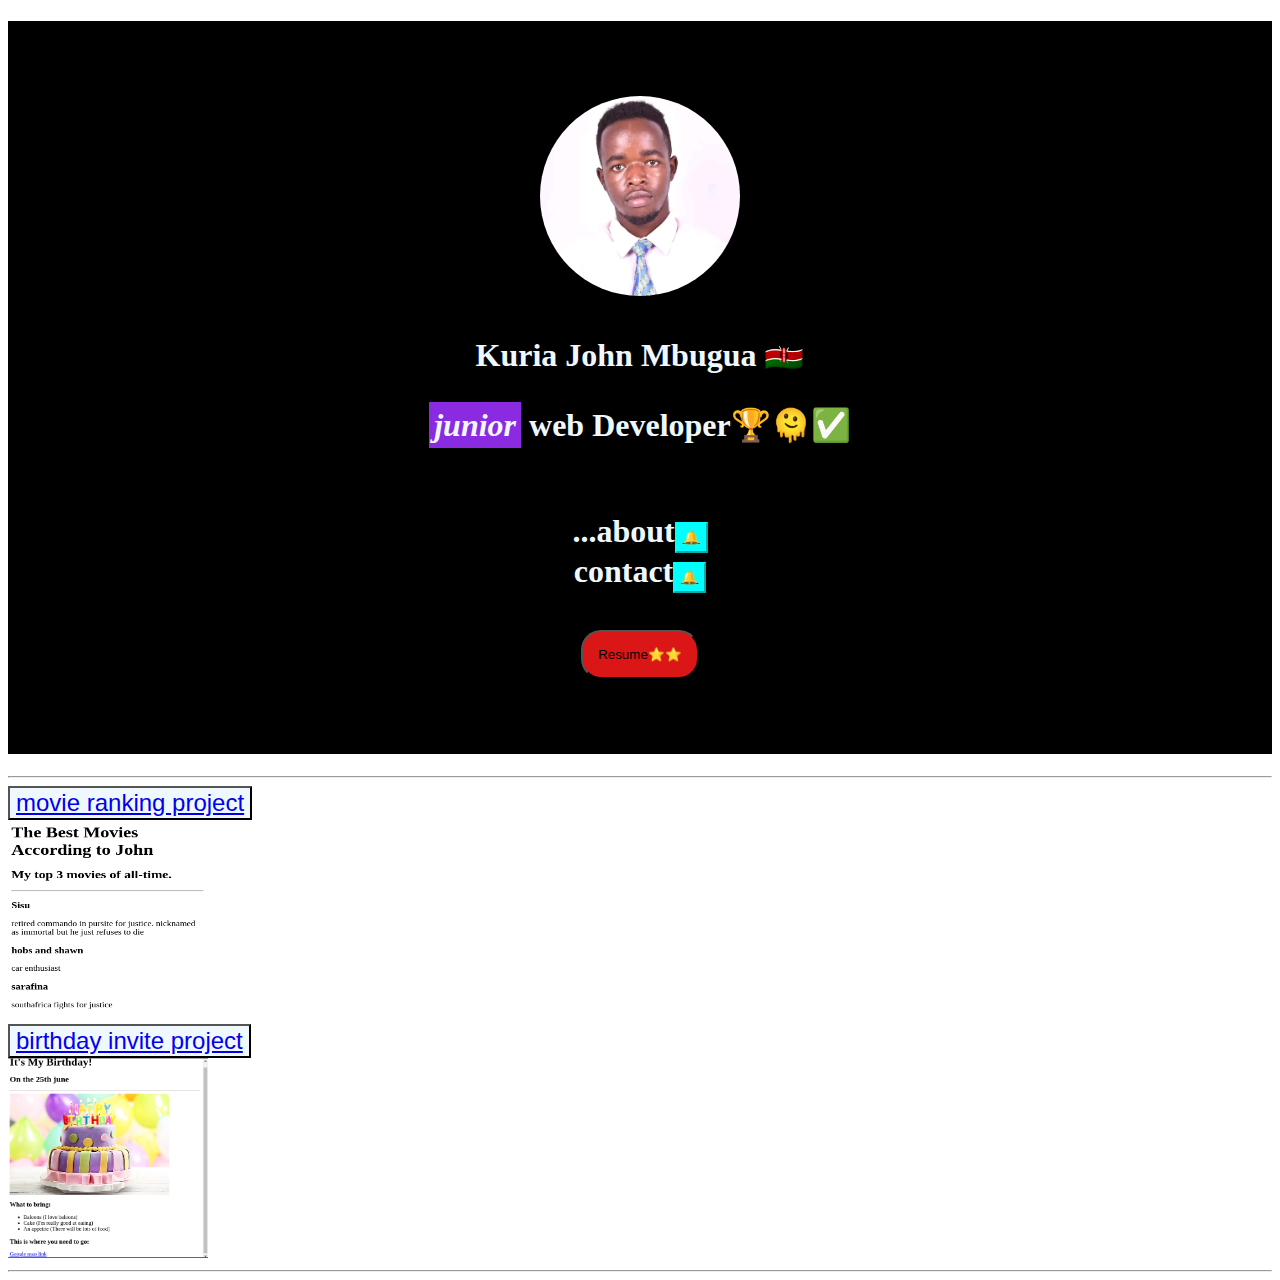
<file: index.html>
<!DOCTYPE html>
<html lang="en">
<head>
    <link rel="stylesheet" href="./public/styles.css" />
    <meta charset="UTF-8">
    <meta name="viewport" content="width=device-width, initial-scale=1.0">
    <title>home page</title>
</head>
<body>
       <div><h1 id="same">
        <img id="meme" src="./assets/images/WhatsApp Image 2024-04-19 at 5.02.11 AM.jpeg">
        <br /><p>Kuria John Mbugua 🇰🇪</p>
   
         <p><strong><em>junior</em> web Developer🏆🫠✅</strong></p>
                <br />...about<button class="red-text"><a href="./public/about.html">🔔</a><br /></button>
                <br />contact<button class="red-text"><a href="./public/contact.html">🔔</button></a>
                <br />
                <br />
                <a href="./public/resume.html"><button id="new">Resume⭐⭐</button></a>
       </h1>
       </div>
 <hr />
       <button class="ming"><a href="./public/movie-ranking.html">movie ranking project</a></button><br />
       <img class="yes" src="./assets/images/movie-rank.png"> <br />
       <button class="ming"><a href="./public/birthday-invite.html">birthday invite project</a></button><br />
       <img class="yes"src="./assets/images/birthday invitation.png">
   </pre>
<hr />

</body>
</html>
</file>
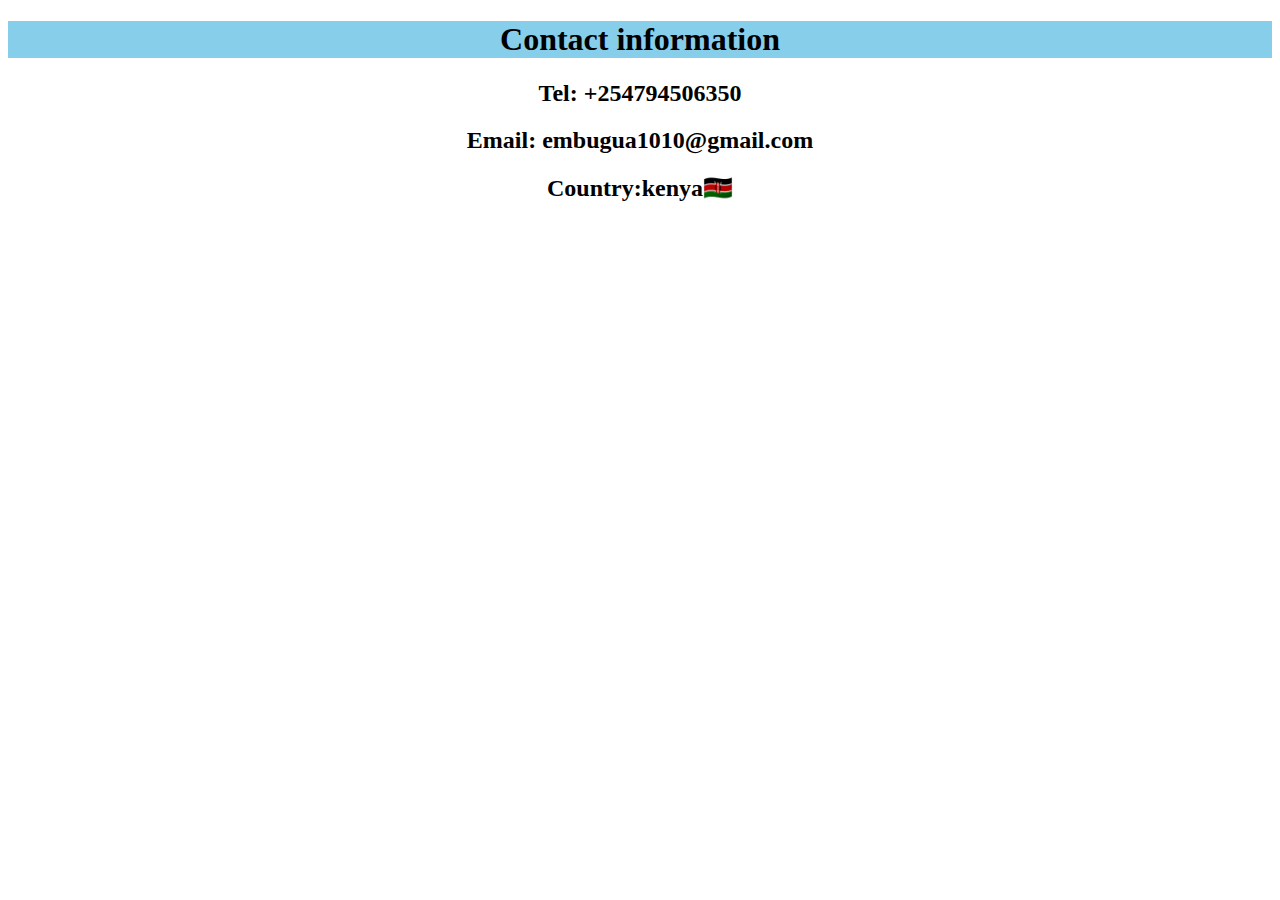
<file: public/contact.html>
<!DOCTYPE html>
<html lang="en">
<head>
  <meta charset="UTF-8">
  <meta name="viewport" content="width=device-width, initial-scale=1.0">
  <title>Document</title>
  <style>
    h2{
      text-align:center;
    }
  </style>
</head>
<body>
  <h1 style="background-color:skyblue;text-align:center;">Contact information</h1>
<h2>Tel: +254794506350</h2>
<h2>Email: embugua1010@gmail.com</h2>
<h2>Country:kenya🇰🇪</h2>

</body>
</html>
</file>
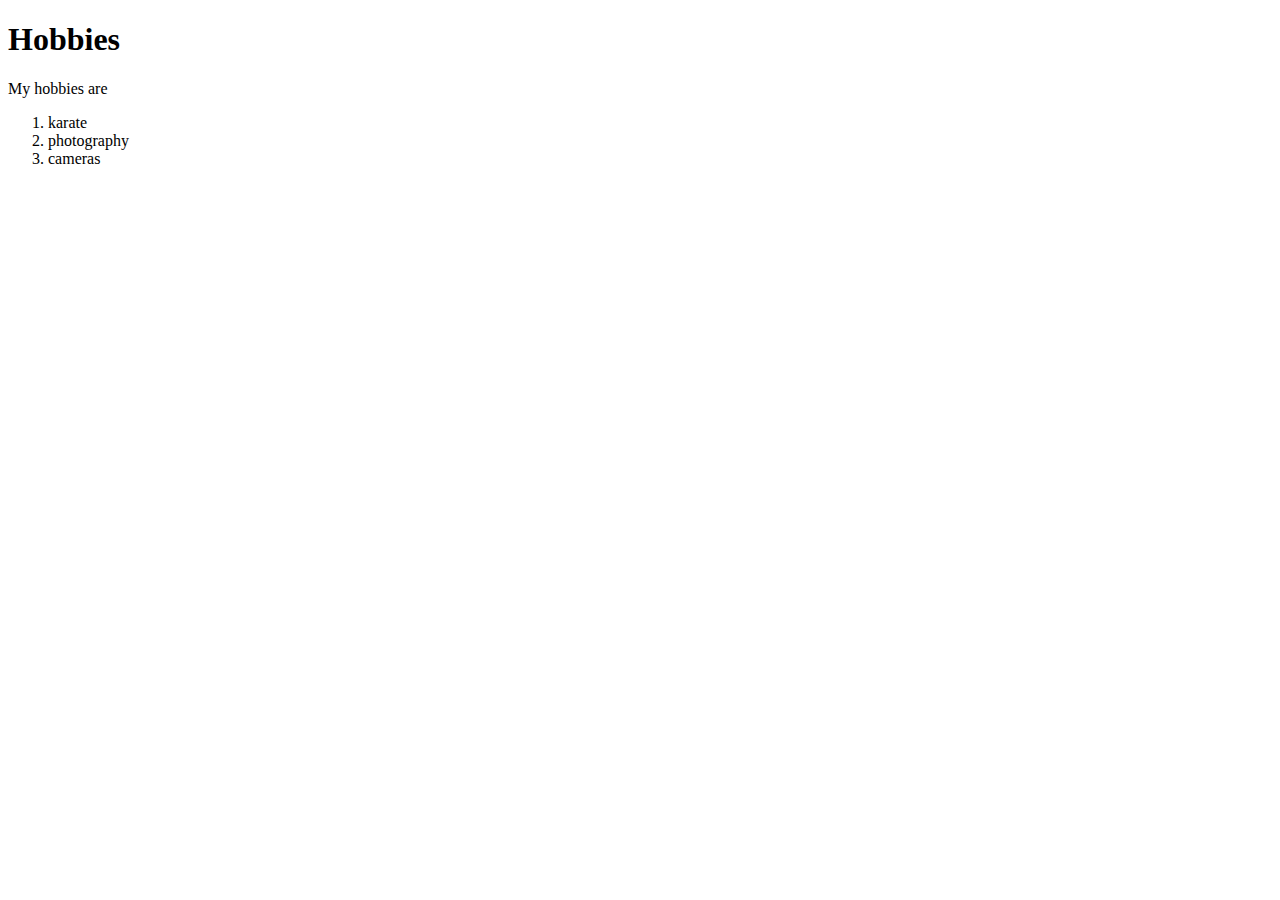
<file: public/hobbies.html>
<!DOCTYPE html>
<html lang="en">
<head>
    <meta charset="UTF-8">
    <meta name="viewport" content="width=device-width, initial-scale=1.0">
    <title>Hobbies</title>
</head>
<body>
    <h1>Hobbies</h1>
    <p>
        My hobbies are
        <br />
        <ol>
            <li>karate</li>
            <li>photography</li>
            <li> cameras</li>
        </ol>
    </p>
</body>
</html>
</file>
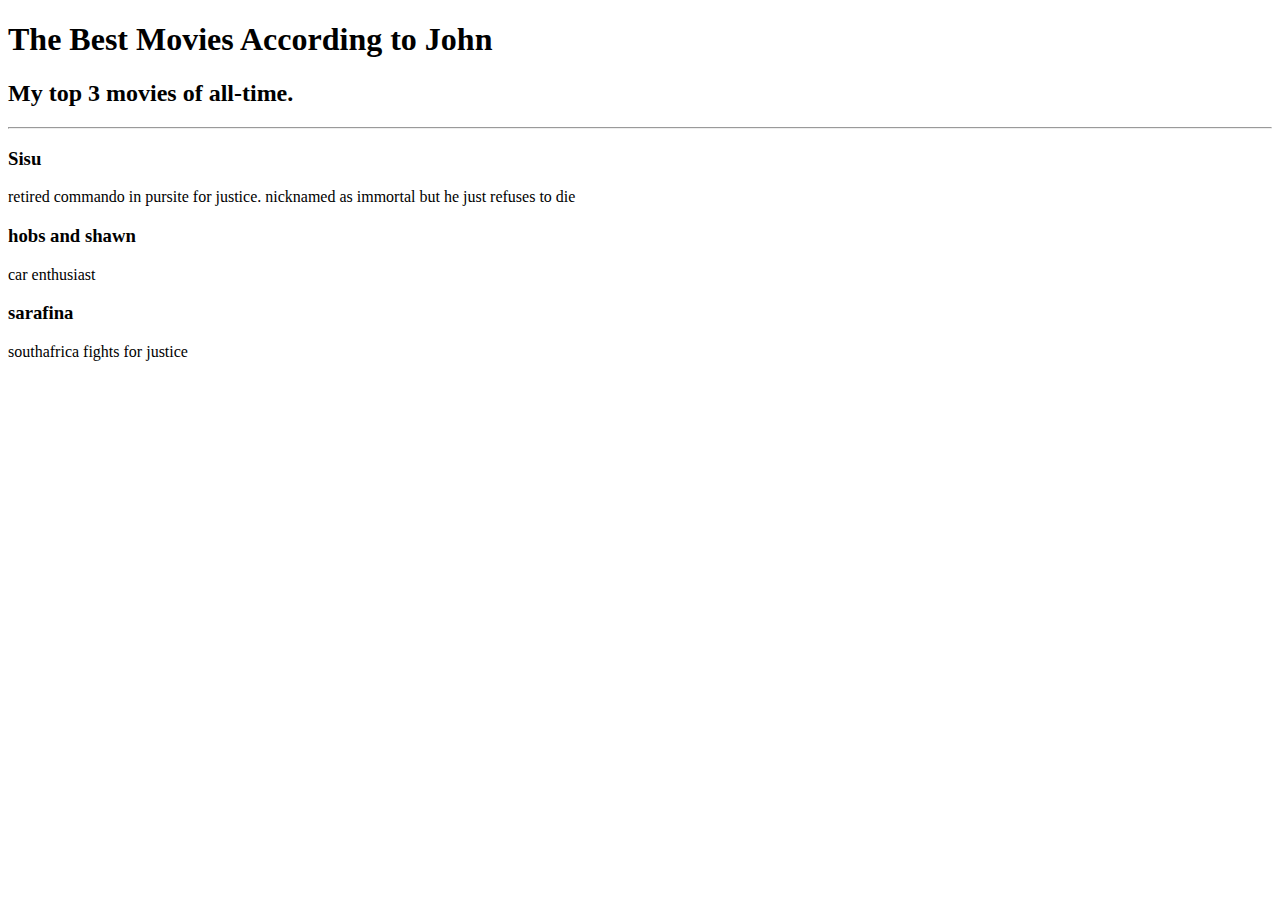
<file: public/movie-ranking.html>
<!DOCTYPE html>
<html lang="en">
<head>
    <meta charset="UTF-8">
    <meta name="viewport" content="width=device-width, initial-scale=1.0">
    <title>Document</title>
</head>
<body>
  <h1>The Best Movies According to John</h1>
<h2>My top 3 movies of all-time.</h2>
<hr />
<h3>Sisu</h3>
<p>retired commando in pursite for justice. nicknamed as immortal but he just refuses to die </p>
<h3>hobs and shawn</h3>
<p>car enthusiast</p>
<h3>sarafina</h3>
<p>southafrica fights for justice</p>  
</body>
</html>
</file>
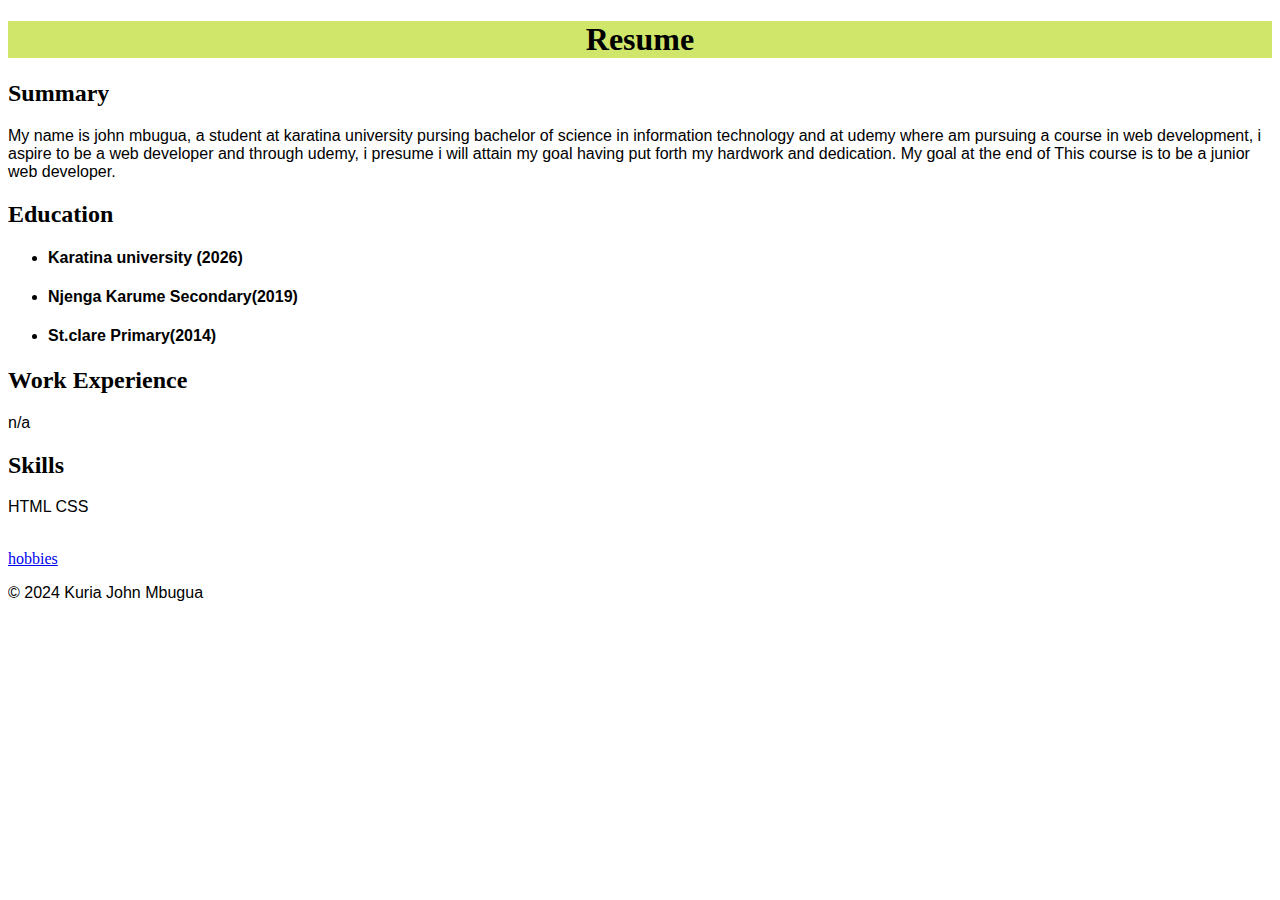
<file: public/resume.html>
<!DOCTYPE html>
<html lang="en">
<head>
    <meta charset="UTF-8">
    <meta name="viewport" content="width=device-width, initial-scale=1.0">
    <title>My Resume</title>
    <style>
       h1{
        background-color: rgb(207, 230, 106);
        text-align:center;
       }
       p{
        font-family: Arial, Helvetica, sans-serif;
       }
       h4{
        font-family: Arial, Helvetica, sans-serif;
       }
    </style>
</head>
<body>
    <h1>Resume</h1>
    <h2>Summary</h2>
    <p>My name is john mbugua, a student at karatina university pursing bachelor of science in information technology and at udemy where am pursuing a course in web development, 
i aspire to be a web developer and through udemy, i presume i will attain my goal having put forth my hardwork and dedication.
My goal at the end of This course is to be a junior web developer.
    </p>
    <h2>Education</h2>
    <p><ul>
     <li><h4>Karatina university (2026)</h4></li>
     <li><h4>Njenga Karume Secondary(2019)</h4></li>
     <li><h4>St.clare Primary(2014)</h4></li>
    </ul>
    </p>
    <h2>Work Experience</h2>
    <p>n/a</p>
    <h2>Skills</h2>
    <p>
        HTML
        CSS
    </p>
    <br /><a href="./hobbies.html">hobbies</a>
    <br />
    <footer>
    <p>© 2024 Kuria John Mbugua</p>
  </footer>
</body>
</html>
</file>
<file: public/styles.css>
#same{
    background-attachment: fixed;
    background-color: black;
    color:aliceblue;
    text-align:center;
    padding:75px;
}
em{
    background-color:blueviolet;
    padding: 5px;
}
img{
    width:200px; 
    height:200px;
}
#meme{
    border-radius:100px;
}
.red-text{
    padding:6px;
    background-color:aqua;
    border-color:aqua;
}
#new{
    padding:15px;
    background-color:rgb(218, 22, 22)
    ;border-radius:20px;
}
.ming{
    background-color:aliceblue;
    color:black;
    font-size:x-large;
}
.yes{
    width:200px;
    height:200px;
}
</file>
